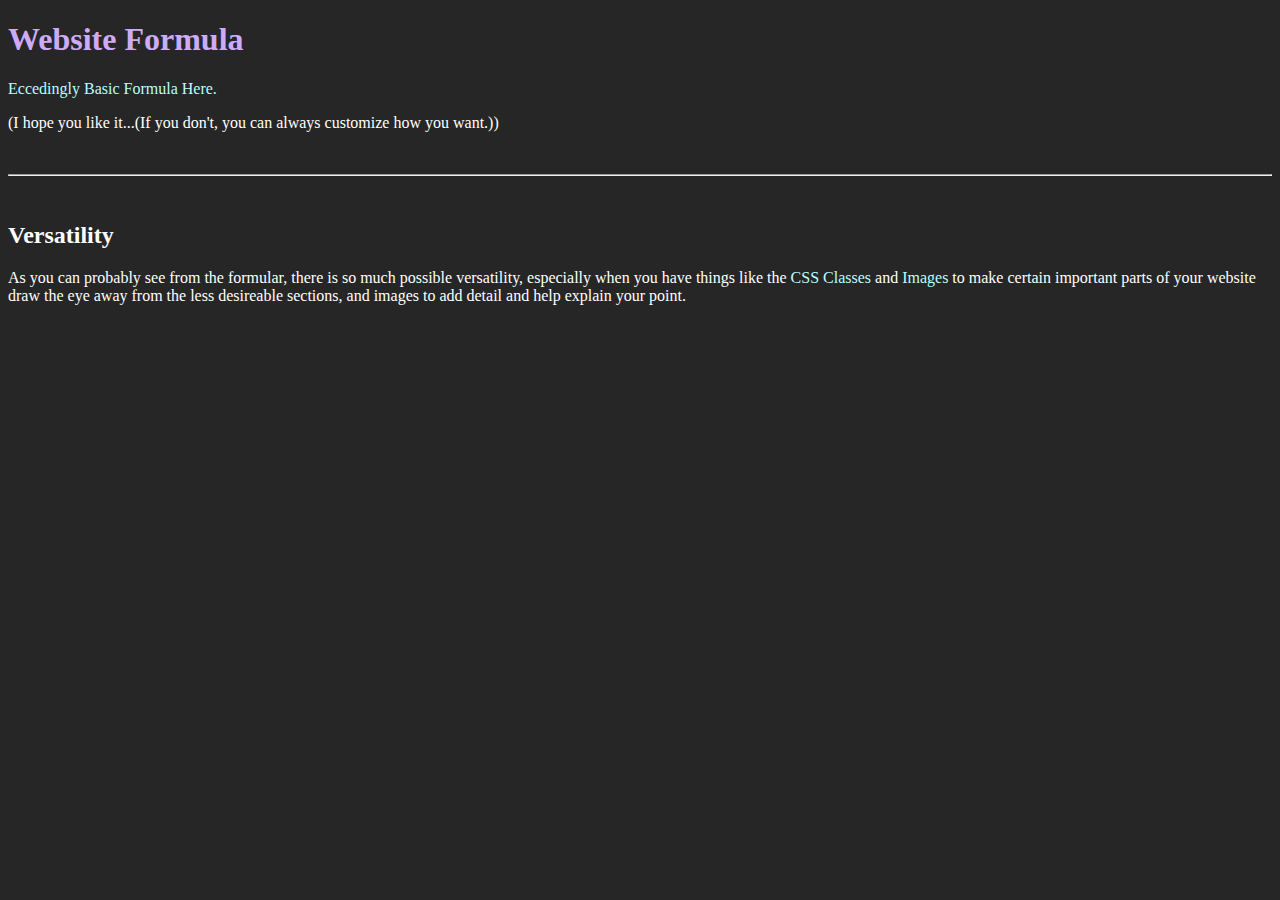
<file: index.html>
<!DOCTYPE html>
<html>
  <head>
    <title>Main Website Page</title>
    <link rel="stylesheet" href="style.css">
     <link href="https://fonts.googleapis.com/css?family=Rock Salt&display=swap" rel="stylesheet">
  </head>
  <body>
    <h1>Website Formula</h1>
    <a href="formula.html">Eccedingly Basic Formula Here.</a>
    <p>(I hope you like it...(If you don't, you can always customize how you want.))</p>
    <br>
    <hr>
    <br>
    <h2>Versatility</h2>
    <p>As you can probably see from the formular, there is so much possible versatility, especially when you have things like the <a href="class.html">CSS Classes</a> and <a href="image.html">Images</a> to make certain important parts of your website draw the eye away from the less desireable sections, and images to add detail and help explain your point.</p>

  </body>
</html>
</file>
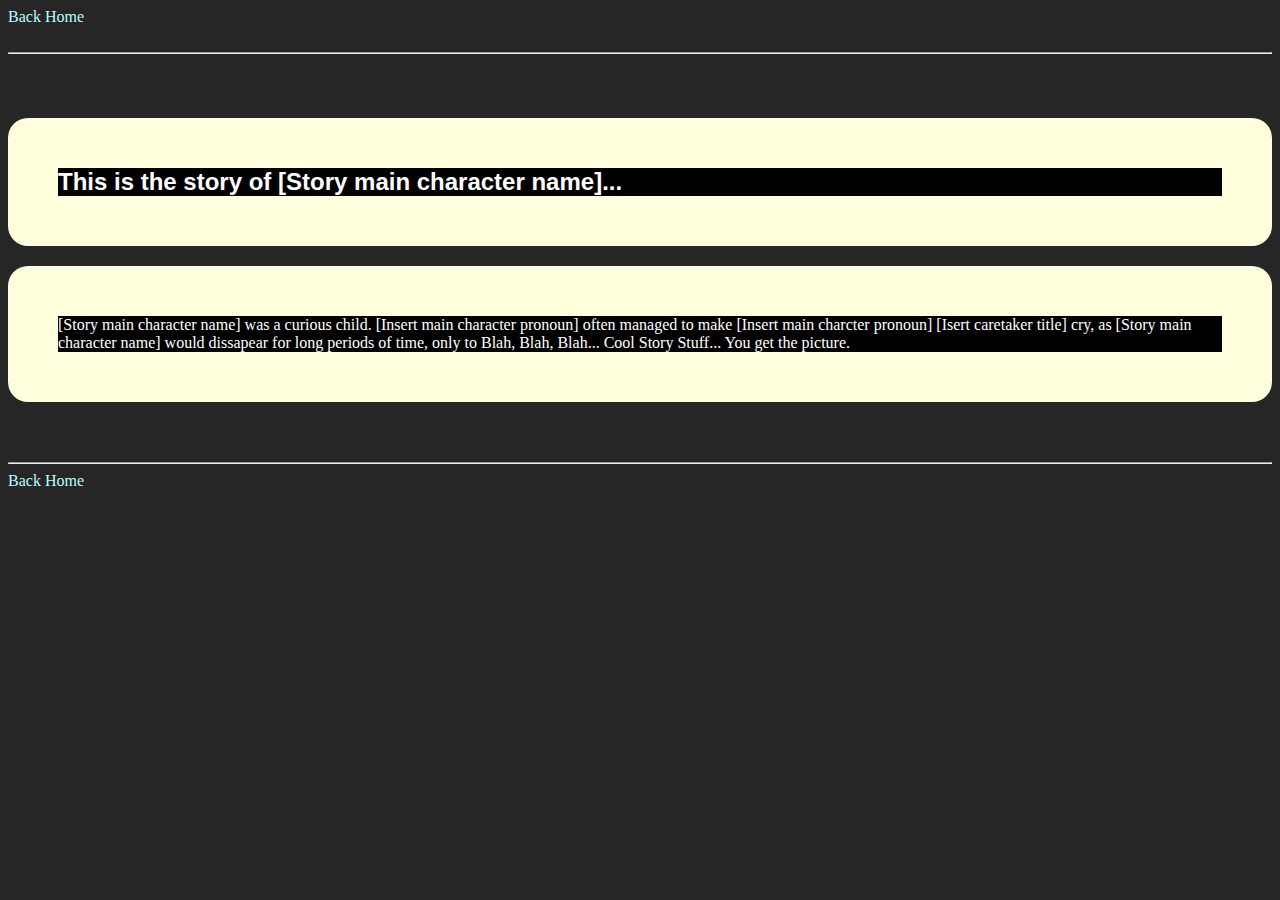
<file: class.html>
<!DOCTYPE html>
<html>
  <head>
    <title>Formular</title>
    <link rel="stylesheet" href="style.css">
     <link href="https://fonts.googleapis.com/css?family=Rock Salt&display=swap" rel="stylesheet">
  </head>
  <body>
    <a href="formula.html">Back</a>
    <a href="index.html">Home</a>
<br>
<br>
<hr>
<br>
<br>
<h2 class="story-title">This is the story of [Story main character name]...</h2>
<p class="story">[Story main character name] was a curious child. [Insert main character pronoun] often managed to make [Insert main charcter pronoun] [Isert caretaker title] cry, as [Story main character name] would dissapear for long periods of time, only to Blah, Blah, Blah... Cool Story Stuff... You get the picture.</p>
<br>
<br>
<hr>
    <a href="formula.html">Back</a>
    <a href="index.html">Home</a>
  <body>
</file>
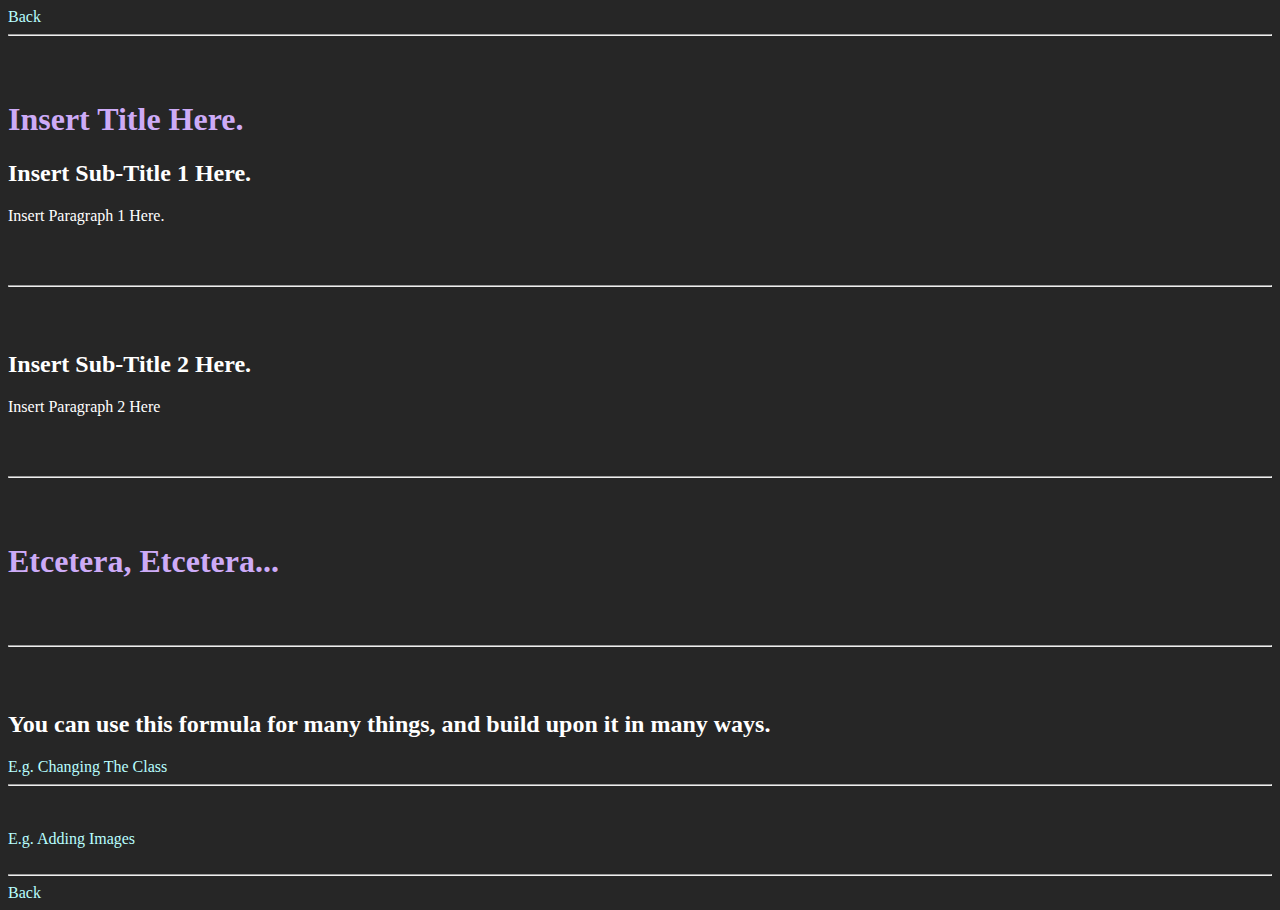
<file: formula.html>
<!DOCTYPE html>
<html>
  <head>
    <title>Formular</title>
    <link rel="stylesheet" href="style.css">
     <link href="https://fonts.googleapis.com/css?family=Rock Salt&display=swap" rel="stylesheet">
  </head>
  <body>
    <a href="index.html">Back</a>
<br>
<hr>
<br>
<br>
<h1>Insert Title Here.</h1>
<h2>Insert Sub-Title 1 Here.</h2>
<p>Insert Paragraph 1 Here.</p>
<br>
<br>
<hr>
<br>
<br>
<h2>Insert Sub-Title 2 Here.</h2>
<p>Insert Paragraph 2 Here</p>
<br>
<br>
<hr>
<br>
<br>
<h1>Etcetera, Etcetera...</h1>
<br>
<br>
<hr>
<br>
<br>
<h2>You can use this formula for many things, and build upon it in many ways.</h2>
<a href="class.html">E.g. Changing The Class</a>
<br>
<hr>
<br>
<br>
<a href="image.html">E.g. Adding Images</a>
  <br>
  <br>
  <hr>
    <a href="index.html">Back</a>
  </body>
</file>
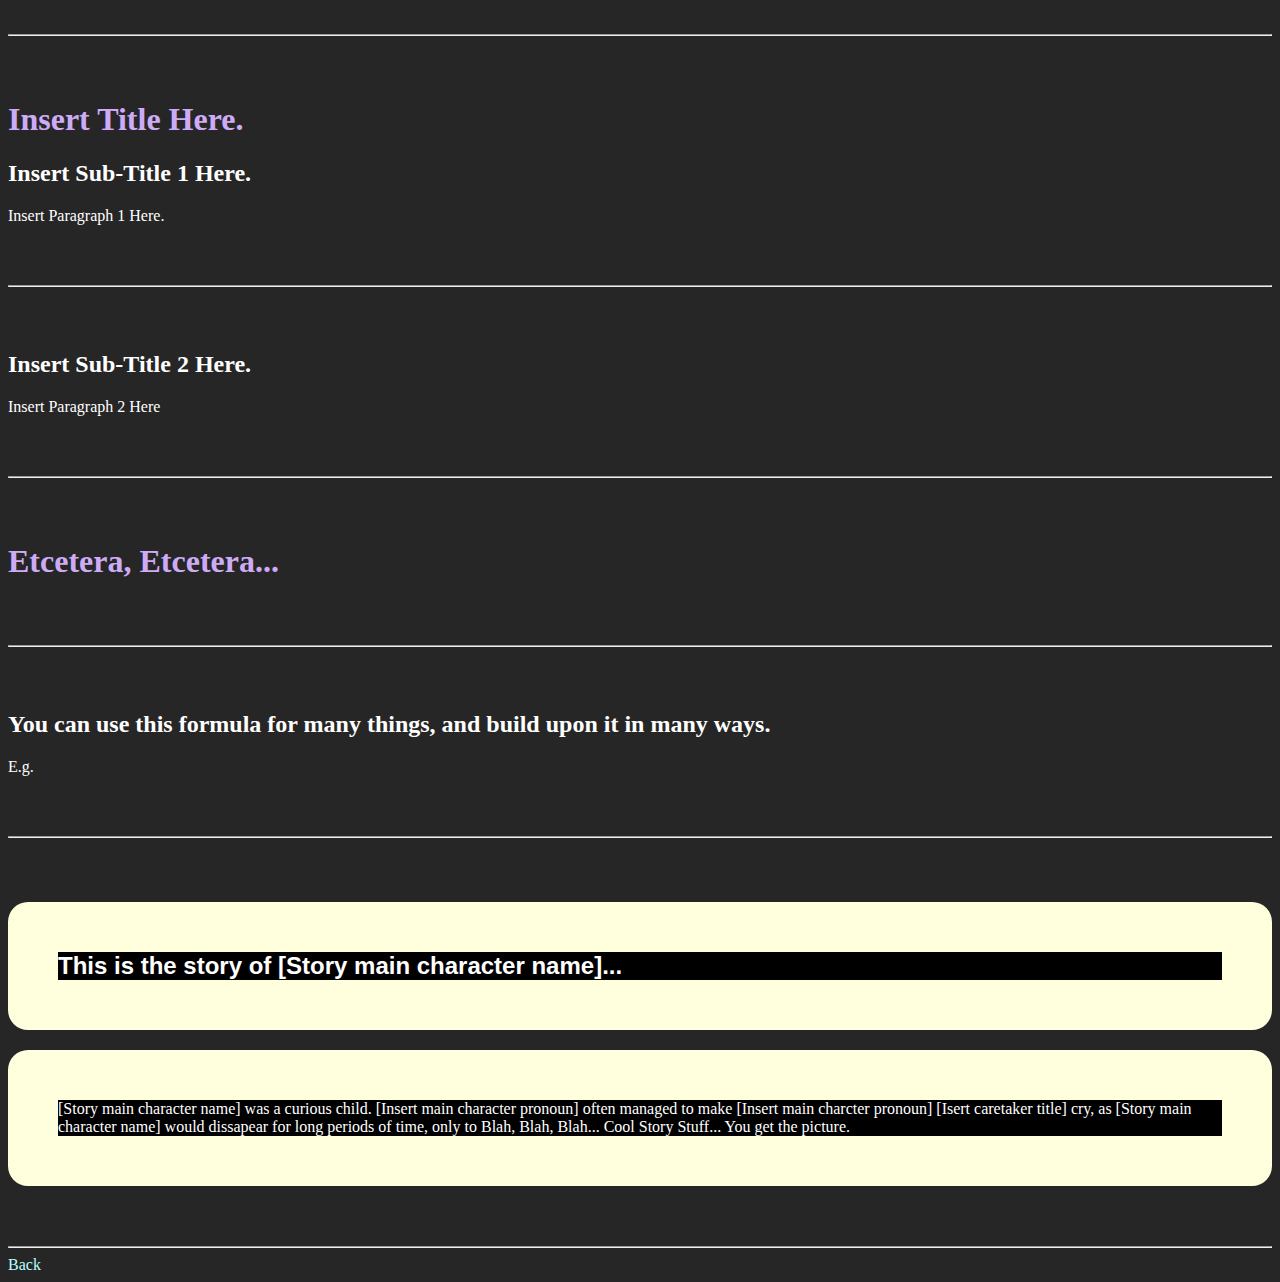
<file: formular.html>
<!DOCTYPE html>
<html>
  <head>
    <title>Formular</title>
    <link rel="stylesheet" href="style.css">
    <link href="https://fonts.googleapis.com/css?family=Rock Salt&display=swap" rel="stylesheet">
  </head>
  <body>
<br>
<hr>
<br>
<br>
<h1>Insert Title Here.</h1>
<h2>Insert Sub-Title 1 Here.</h2>
<p>Insert Paragraph 1 Here.</p>
<br>
<br>
<hr>
<br>
<br>
<h2>Insert Sub-Title 2 Here.</h2>
<p>Insert Paragraph 2 Here</p>
<br>
<br>
<hr>
<br>
<br>
<h1>Etcetera, Etcetera...</h1>
<br>
<br>
<hr>
<br>
<br>
<h2>You can use this formula for many things, and build upon it in many ways.</h2>
<p>E.g.</p>
<br>
<br>
<hr>
<br>
<br>
<h2 class="story-title">This is the story of [Story main character name]...</h2>
<p class="story">[Story main character name] was a curious child. [Insert main character pronoun] often managed to make [Insert main charcter pronoun] [Isert caretaker title] cry, as [Story main character name] would dissapear for long periods of time, only to Blah, Blah, Blah... Cool Story Stuff... You get the picture.</p>
<br>
<br>
<hr>
<a href="index.html">Back</a>
  </body>
</html>
</file>
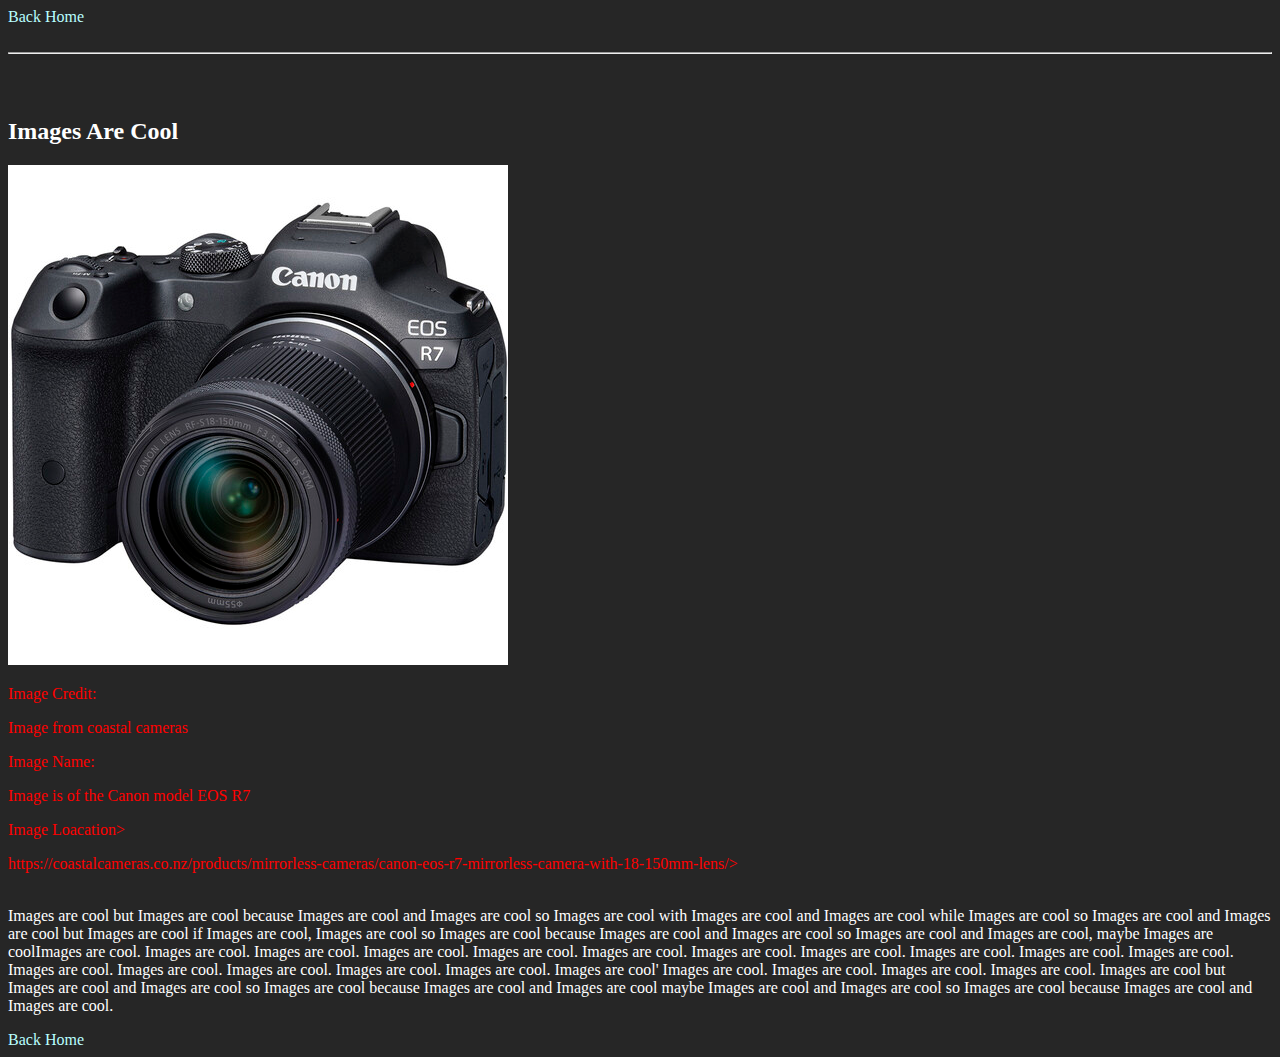
<file: image.html>
<!DOCTYPE html>
<html>
  <head>
    <title>Formular</title>
    <link rel="stylesheet" href="style.css">
    <link href="https://fonts.googleapis.com/css?family=Rock Salt&display=swap" rel="stylesheet">
  </head>
   <body>
     <a href="formula.html">Back</a>
     <a href="index.html">Home</a>
     <br>
     <br>
     <hr>
     <br>
     <br>
     <h2>Images Are Cool</h2>
         <img src="Cam.jpg" 
           alt="Camera"> 
         <p class="credit">Image Credit:</p>
         <p class="credit">Image from coastal cameras</p>
         <p class="credit">Image Name:</p>
         <p class="credit">Image is of the Canon model EOS R7</p>
         <p class="credit">Image Loacation>
         <p class="credit">https://coastalcameras.co.nz/products/mirrorless-cameras/canon-eos-r7-mirrorless-camera-with-18-150mm-lens/>
     <br>
     <br>
         <p>Images are cool but Images are cool because Images are cool and Images are cool so Images are cool with Images are cool and Images are cool while Images are cool so Images are cool and Images are cool but Images are cool if Images are cool, Images are cool so Images are cool because Images are cool and Images are cool so Images are cool and Images are cool, maybe Images are coolImages are cool. Images are cool. Images are cool. Images are cool. Images are cool. Images are cool. Images are cool. Images are cool. Images are cool. Images are cool. Images are cool. Images are cool. Images are cool. Images are cool. Images are cool. Images are cool. Images are cool' Images are cool. Images are cool. Images are cool. Images are cool. Images are cool but Images are cool and Images are cool so Images are cool because Images are cool and Images are cool maybe Images are cool and Images are cool so Images are cool because Images are cool and Images are cool.</p>
         <a href="formula.html">Back</a>
         <a href="index.html">Home</a>
   <body>
</file>
<file: style.css>
body {
  background: #262626;
}
h1 {
  font-weight: bold;
  color: #cdabf7
}
p {
  color: white;
  font: cursive;
}
h2 {
  font: cursive;
  font-weight: bold;
  color: #ffffff;
}
.story-title {
  border: solid 50px;
  border-color: #ffffdd;
  border-radius: 20px;
  color: #ffffff;
  font-family: sans-serif;
  background-color: #000000;
}
.story {
  border: solid 50px;
  border-color: #ffffdd;
  border-radius: 20px;
  color: #ffffff;
  font-family: cursive;
  background-color: #000000;
}
.formular {
  color: #ffffff;
  font-family: cursive;
  border-radius: 10px;
  border: solid 5px;
  border-color: #ffffff;
  background-color: #000000;
}
.credit {
  color: #ff0000;
  font-family: cursive;
  text-size-adjust:30px;
}
a {
  color: #b8feff;
  text-decoration: none;
}
</file>
